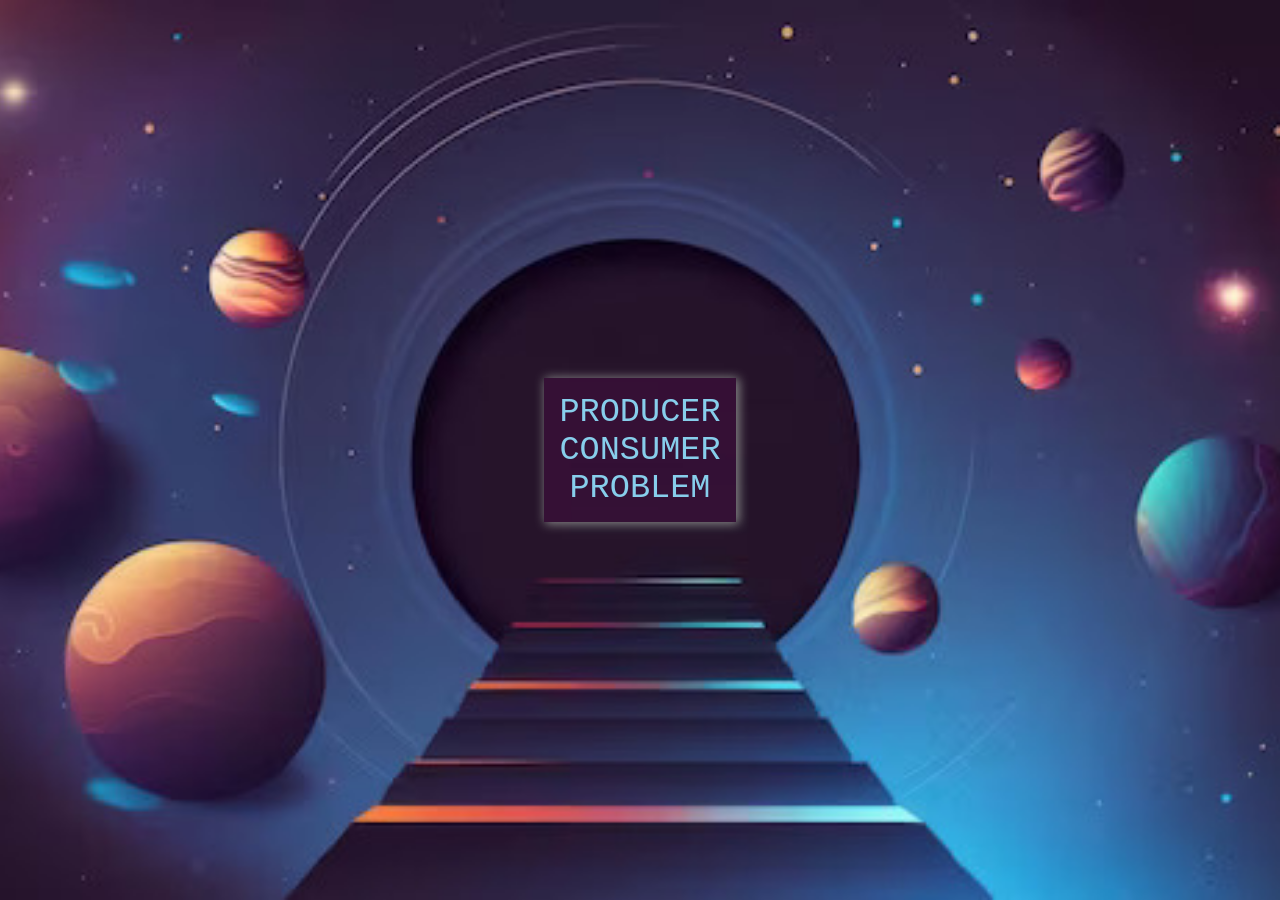
<file: index.html>
<html>
<head>
    <meta charset="UTF-8">
    <meta name="viewport" content="width=device-width, initial-scale=1.0">
    <title>TODO LIST</title>
    <style>
        body {
            background-image: url(back.jpg);
            background-size: cover;
            background-position: center;
            margin: 0;
            padding: 0;
            display: flex;
            justify-content: center;
            align-items: center;
            height: 100vh;
        }

        .container {
            display: flex;
            justify-content: center;
            align-items: center;
            width: 100%;
        }

        button {
            font-size: 2.1rem;
            cursor: pointer;
            background-color: rgba(97, 5, 86, 0.253);
            box-shadow: 2px 1px 10px 1px #888888;
            font-family: 'Courier New', Courier, monospace;
            padding: 15px;
            border: none;
            text-align: center;
        }
        button:hover{
            background-color: rgb(88, 88, 148);
        }
        button a {
            text-decoration: none;
            color: skyblue;
        }

        /* Media Queries for responsiveness */
        @media screen and (max-width: 768px) {
            button {
                margin-top: 30%;
                font-size: 1.8rem;
            }
        }

        @media screen and (max-width: 480px) {
            button {
                margin-top: 20%;
                font-size: 1.5rem;
            }
        }

        @media screen and (max-width: 360px) {
            button {
                margin-top: 50%;
                font-size: 1.2rem;
            }
        }
    </style>
</head>
<body>
    <div class="container">
        <button>
            <a href="p_c.html">
                PRODUCER <br>CONSUMER<br> PROBLEM
            </a> 
        </button>
    </div>
</body>
</html>
</file>
